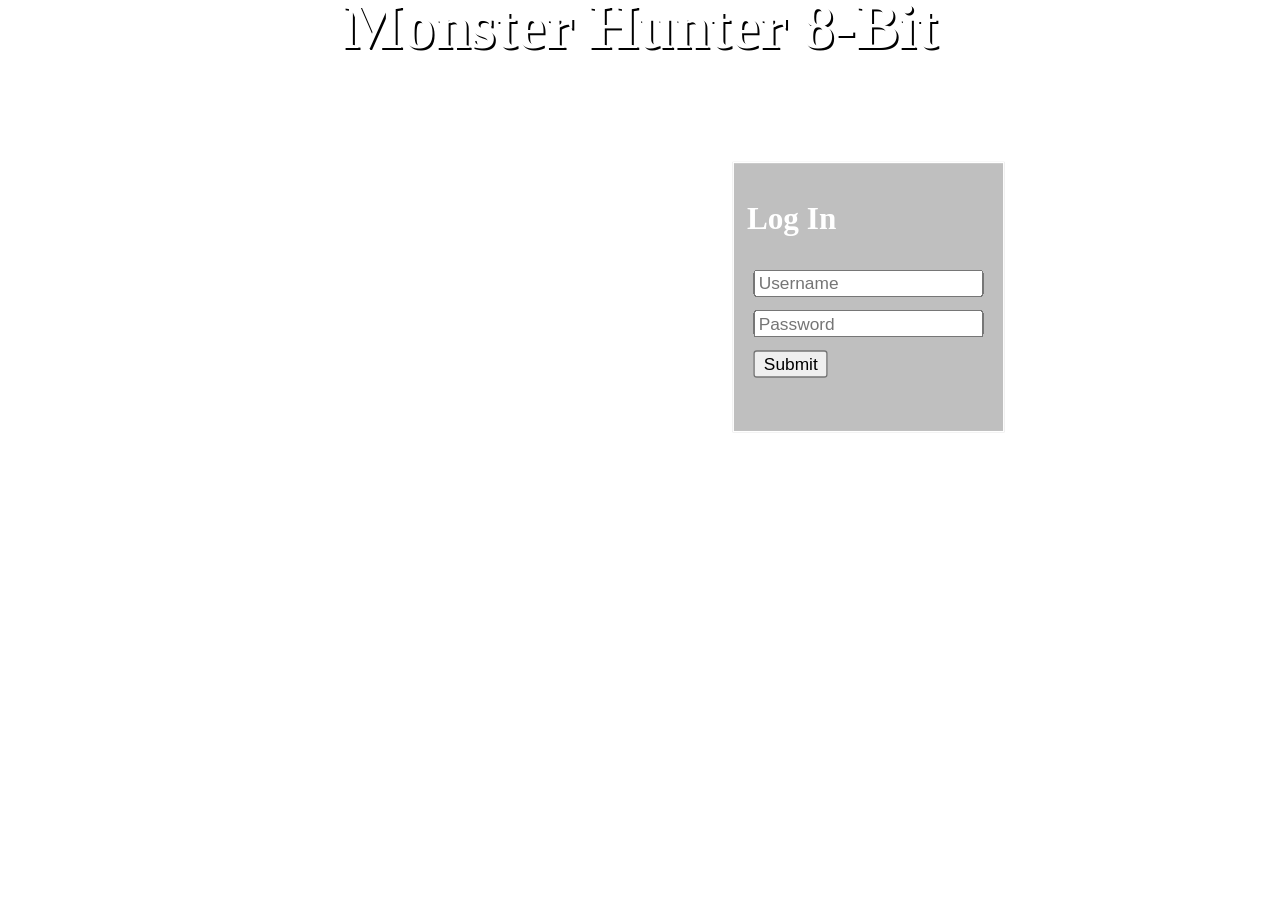
<file: frontend/index.html>
<head>
    <title>Monster Hunter 8-Bit</title>
    <link class="home" rel="stylesheet" type="text/css" href='./style/home.css'>
    <!-- Home Page scripts -->
    <script src='./src/index.js'></script>
    <script src='./src/variables.js'></script>
    <script src='./src/sources.js'></script>
    <script src='./src/homepage.js'></script>
    <script src='./src/userpage.js'></script>
    <!-- Game scripts -->
    <script src='./gamesrc/gamearea.js'></script>
    <script src='./gamesrc/character.js'></script>
    <script src='./gamesrc/playable.js'></script>
    <script src='./gamesrc/monster.js'></script>
    <script src='./gamesrc/boss.js'></script>
    <script src='./gamesrc/level.js'></script>
</head>
<body>
</body>
</file>
<file: frontend/style/home.css>
/* Overall CSS */
body{
    background-image: url("https://i.imgur.com/yZL5LpX.gif");
    background-size: cover;
    background-attachment: fixed;
}
.sources{
    color:white;
    position: fixed;
    bottom: 0;
    right: 0;
}

/* Home Page CSS */
.main-title{
    transform: scale(2,2);
    color: white;
    text-align: center;
    text-shadow: 1px 1px black;
}
.home-div{
    display: inline-flex;
    justify-content: space-evenly;
    width: 100%;
    margin-top: 10%;
}
.options-div{
    transform: scale(1.5,1.5);
}
.options{
    color: white;
    transition: transform .5s;
}
.options:hover{
    color: lightblue;
    transform: scale(1.1,1.1);
}
.list-div{
    border: solid 1px white;
    background-color: #00000040;
    color: white;
    padding: 10px;
    transform: scale(1.3,1.3);
    transition: transform .5s;
}
.list-div:hover{
    transform: scale(1.8,1.8);
}
input{
    margin:5px;
}




/* User Page CSS */
.save-file:hover{
    background-color: #00000080; 
    box-shadow: 0px 0px 10px 10px gray;
    transform: scale(1.1, 1.1);
}
.save-file{
    border: solid 1px white;
    background-color: #00000040;
    margin: 10px;
    transition: background-color .5s, transform .5s;
    transition-timing-function: ease-in-out;
}
.save-info{
    text-align: center;
    color: red;
}
.save-title{
    text-align: center;
    color:white;
}
.logout{
    font-size: 20px;
    text-align: center;
    transition: background-color .5s, transform .5s;
}
.logout:hover{
    background-color: lightblue;
    transform: scale(1.1,1.1);
}
.button-savefile{
    font-size: 20px;
    width: 50%;
    color: white;
    background-color: transparent;
    text-align: center;
    border: none;
    transition: background-color .5s;
}
.button-savefile:active { 
    transition: none;
    background-color: white;

  }
.button-savefile:hover{
    color: orangered;
}

.delete-account{
    font-size: 20px;
    text-align: center;
    margin-left: 50px;
    transition: background-color .5s, transform .5s;
}
.delete-account:hover{
    background-color: lightblue;
    transform: scale(1.1,1.1);
}
</file>
